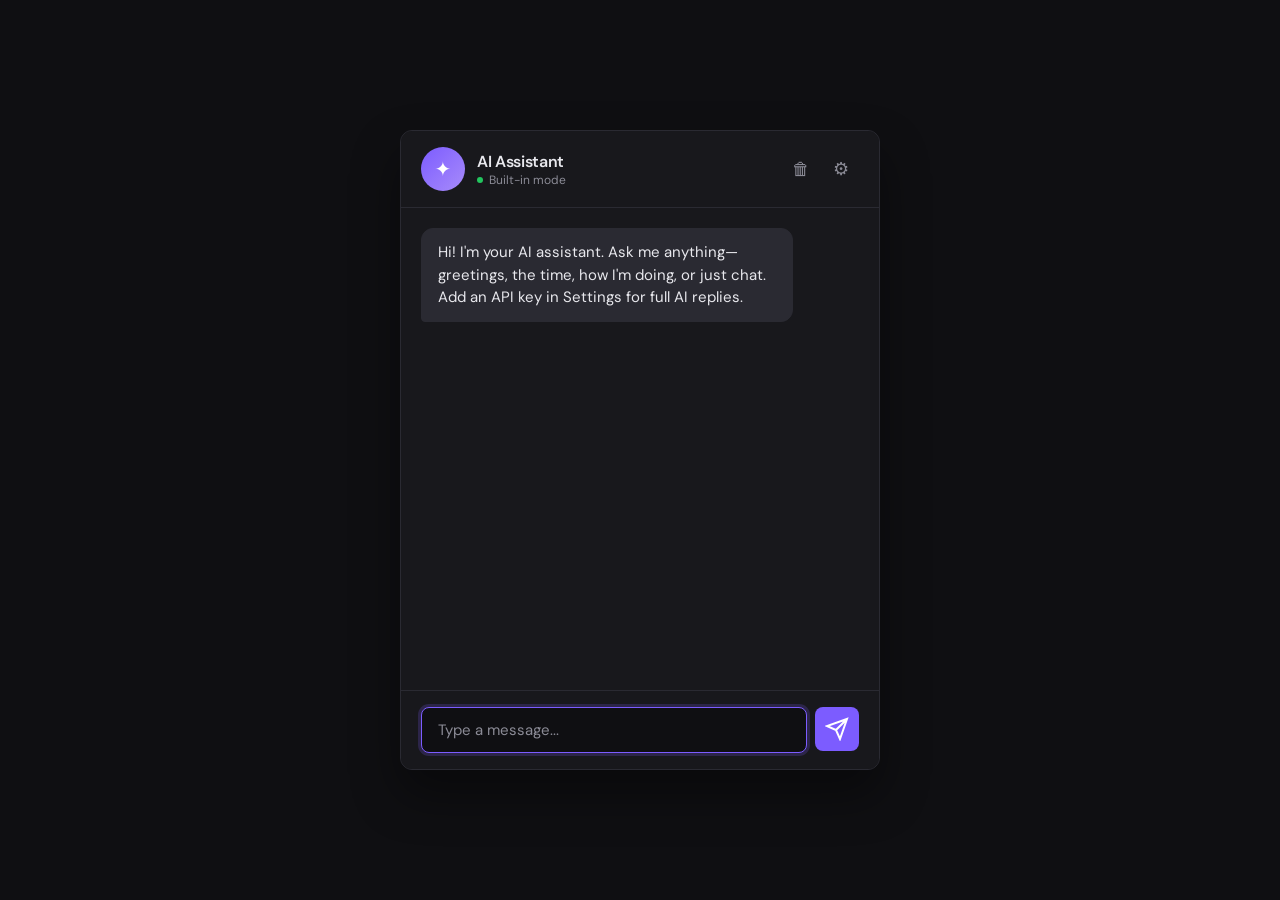
<file: index.html>
<!DOCTYPE html>
<html lang="en">
<head>
  <meta charset="UTF-8">
  <meta name="viewport" content="width=device-width, initial-scale=1.0">
  <title>NitroAI</title>
  <link rel="stylesheet" href="styles.css">
  <link rel="preconnect" href="https://fonts.googleapis.com">
  <link rel="preconnect" href="https://fonts.gstatic.com" crossorigin>
  <link href="https://fonts.googleapis.com/css2?family=DM+Sans:ital,opsz,wght@0,9..40,400;0,9..40,500;0,9..40,600;0,9..40,700;1,9..40,400&display=swap" rel="stylesheet">
</head>
<body>
  <div class="chat-container">
    <div class="file-protocol-warning" id="fileProtocolWarning" hidden>
      Open this page via a local server for OpenAI to work. In this folder run: <code>npx serve</code> then visit <code>http://localhost:3000</code>
    </div>
    <header class="chat-header">
      <div class="avatar">✦</div>
      <div class="header-info">
        <h1>AI Assistant</h1>
        <span class="status" id="apiStatus">Online</span>
      </div>
      <div class="header-actions">
        <button type="button" class="icon-btn" id="clearHistoryBtn" title="Clear chat history">🗑</button>
        <button type="button" class="icon-btn" id="settingsBtn" title="Settings">⚙</button>
      </div>
    </header>

    <main class="chat-messages" id="chatMessages">
      <div class="message bot" data-welcome>
        <div class="bubble">
          <p>Hi! I'm your AI assistant. Ask me anything—greetings, the time, how I'm doing, or just chat. Add an API key in Settings for full AI replies.</p>
        </div>
      </div>
    </main>

    <form class="chat-input" id="chatForm">
      <input
        type="text"
        id="userInput"
        placeholder="Type a message..."
        autocomplete="off"
        maxlength="500"
      />
      <button type="submit" id="sendBtn" aria-label="Send message">
        <svg width="24" height="24" viewBox="0 0 24 24" fill="none" stroke="currentColor" stroke-width="2">
          <path d="M22 2L11 13M22 2l-7 20-4-9-9-4 20-7z" />
        </svg>
      </button>
    </form>
  </div>

  <div class="modal-overlay" id="settingsModal" hidden>
    <div class="modal">
      <div class="modal-header">
        <h2>Settings</h2>
        <button type="button" class="icon-btn modal-close" id="closeSettingsBtn" aria-label="Close">×</button>
      </div>
      <div class="modal-body">
        <label for="apiKeyInput">OpenAI API key (optional)</label>
        <input type="password" id="apiKeyInput" placeholder="sk-..." autocomplete="off" />
        <p class="modal-hint">Leave blank to use built-in replies. Get a key at <a href="https://platform.openai.com/api-keys" target="_blank" rel="noopener">platform.openai.com</a>.</p>
        <button type="button" class="btn-primary" id="saveSettingsBtn">Save</button>
      </div>
    </div>
  </div>

  <script src="chat.js"></script>
</body>
</html>
</file>
<file: styles.css>
* {
  box-sizing: border-box;
  margin: 0;
  padding: 0;
}

:root {
  --bg: #0f0f12;
  --surface: #18181c;
  --surface-hover: #222228;
  --border: #2a2a32;
  --text: #e8e8ed;
  --text-muted: #8b8b96;
  --accent: #7c5cff;
  --accent-hover: #9278ff;
  --user-bubble: #7c5cff;
  --bot-bubble: #2a2a32;
  --radius: 12px;
  --radius-sm: 8px;
}

body {
  font-family: "DM Sans", system-ui, sans-serif;
  background: var(--bg);
  color: var(--text);
  min-height: 100vh;
  display: flex;
  align-items: center;
  justify-content: center;
  padding: 16px;
}

.file-protocol-warning {
  padding: 10px 16px;
  background: rgba(234, 179, 8, 0.15);
  border-bottom: 1px solid rgba(234, 179, 8, 0.4);
  color: #facc15;
  font-size: 0.8125rem;
  line-height: 1.4;
}

.file-protocol-warning code {
  background: rgba(0, 0, 0, 0.3);
  padding: 2px 6px;
  border-radius: 4px;
  font-size: 0.75rem;
}

.chat-container {
  width: 100%;
  max-width: 480px;
  height: 640px;
  max-height: 90vh;
  background: var(--surface);
  border: 1px solid var(--border);
  border-radius: var(--radius);
  display: flex;
  flex-direction: column;
  overflow: hidden;
  box-shadow: 0 24px 48px rgba(0, 0, 0, 0.4);
}

.chat-header {
  display: flex;
  align-items: center;
  gap: 12px;
  padding: 16px 20px;
  border-bottom: 1px solid var(--border);
  background: var(--surface);
}

.header-actions {
  margin-left: auto;
  display: flex;
  gap: 4px;
}

.icon-btn {
  width: 36px;
  height: 36px;
  border: none;
  border-radius: var(--radius-sm);
  background: transparent;
  color: var(--text-muted);
  cursor: pointer;
  font-size: 1.1rem;
  display: flex;
  align-items: center;
  justify-content: center;
  transition: background 0.2s, color 0.2s;
}

.icon-btn:hover {
  background: var(--surface-hover);
  color: var(--text);
}

.modal-overlay {
  position: fixed;
  inset: 0;
  background: rgba(0, 0, 0, 0.6);
  display: flex;
  align-items: center;
  justify-content: center;
  padding: 16px;
  z-index: 100;
}

.modal-overlay[hidden] {
  display: none;
}

.modal {
  width: 100%;
  max-width: 400px;
  background: var(--surface);
  border: 1px solid var(--border);
  border-radius: var(--radius);
  overflow: hidden;
  box-shadow: 0 24px 48px rgba(0, 0, 0, 0.5);
}

.modal-header {
  display: flex;
  align-items: center;
  justify-content: space-between;
  padding: 16px 20px;
  border-bottom: 1px solid var(--border);
}

.modal-header h2 {
  font-size: 1rem;
  font-weight: 600;
}

.modal-close {
  font-size: 1.5rem;
  line-height: 1;
}

.modal-body {
  padding: 20px;
}

.modal-body label {
  display: block;
  font-size: 0.875rem;
  font-weight: 500;
  margin-bottom: 8px;
  color: var(--text);
}

.modal-body input[type="password"],
.modal-body input[type="text"] {
  width: 100%;
  padding: 10px 14px;
  border: 1px solid var(--border);
  border-radius: var(--radius-sm);
  background: var(--bg);
  color: var(--text);
  font-family: inherit;
  font-size: 0.9375rem;
  margin-bottom: 8px;
  outline: none;
}

.modal-body input:focus {
  border-color: var(--accent);
}

.modal-hint {
  font-size: 0.8125rem;
  color: var(--text-muted);
  margin-bottom: 16px;
  line-height: 1.4;
}

.modal-hint a {
  color: var(--accent);
  text-decoration: none;
}

.modal-hint a:hover {
  text-decoration: underline;
}

.btn-primary {
  width: 100%;
  padding: 10px 16px;
  border: none;
  border-radius: var(--radius-sm);
  background: var(--accent);
  color: white;
  font-family: inherit;
  font-size: 0.9375rem;
  font-weight: 500;
  cursor: pointer;
  transition: background 0.2s;
}

.btn-primary:hover {
  background: var(--accent-hover);
}

.avatar {
  width: 44px;
  height: 44px;
  border-radius: 50%;
  background: linear-gradient(135deg, var(--accent) 0%, #a78bfa 100%);
  display: flex;
  align-items: center;
  justify-content: center;
  font-size: 1.25rem;
  color: white;
}

.header-info h1 {
  font-size: 1rem;
  font-weight: 600;
  letter-spacing: -0.02em;
}

.status {
  font-size: 0.75rem;
  color: var(--text-muted);
  display: flex;
  align-items: center;
  gap: 6px;
}

.status::before {
  content: "";
  width: 6px;
  height: 6px;
  border-radius: 50%;
  background: #22c55e;
  animation: pulse 2s ease-in-out infinite;
}

@keyframes pulse {
  0%, 100% { opacity: 1; }
  50% { opacity: 0.5; }
}

.chat-messages {
  flex: 1;
  overflow-y: auto;
  padding: 20px;
  display: flex;
  flex-direction: column;
  gap: 16px;
}

.chat-messages::-webkit-scrollbar {
  width: 6px;
}

.chat-messages::-webkit-scrollbar-track {
  background: transparent;
}

.chat-messages::-webkit-scrollbar-thumb {
  background: var(--border);
  border-radius: 3px;
}

.message {
  display: flex;
  max-width: 85%;
}

.message.user {
  align-self: flex-end;
}

.message.bot {
  align-self: flex-start;
}

.message .bubble {
  padding: 12px 16px;
  border-radius: var(--radius);
  line-height: 1.5;
  font-size: 0.9375rem;
}

.message.user .bubble {
  background: var(--user-bubble);
  color: white;
  border-bottom-right-radius: 4px;
}

.message.bot .bubble {
  background: var(--bot-bubble);
  border: 1px solid var(--border);
  border-bottom-left-radius: 4px;
}

.message .bubble p {
  margin: 0;
  white-space: pre-wrap;
  word-break: break-word;
}

.typing-indicator {
  display: flex;
  gap: 4px;
  padding: 12px 16px;
}

.typing-indicator span {
  width: 6px;
  height: 6px;
  border-radius: 50%;
  background: var(--text-muted);
  animation: typing 1.4s ease-in-out infinite both;
}

.typing-indicator span:nth-child(2) { animation-delay: 0.2s; }
.typing-indicator span:nth-child(3) { animation-delay: 0.4s; }

@keyframes typing {
  0%, 80%, 100% { transform: scale(0.6); opacity: 0.5; }
  40% { transform: scale(1); opacity: 1; }
}

.chat-input {
  display: flex;
  gap: 8px;
  padding: 16px 20px;
  border-top: 1px solid var(--border);
  background: var(--surface);
}

.chat-input input {
  flex: 1;
  padding: 12px 16px;
  border: 1px solid var(--border);
  border-radius: var(--radius-sm);
  background: var(--bg);
  color: var(--text);
  font-family: inherit;
  font-size: 0.9375rem;
  outline: none;
  transition: border-color 0.2s, box-shadow 0.2s;
}

.chat-input input::placeholder {
  color: var(--text-muted);
}

.chat-input input:focus {
  border-color: var(--accent);
  box-shadow: 0 0 0 3px rgba(124, 92, 255, 0.2);
}

.chat-input button {
  width: 44px;
  height: 44px;
  border: none;
  border-radius: var(--radius-sm);
  background: var(--accent);
  color: white;
  cursor: pointer;
  display: flex;
  align-items: center;
  justify-content: center;
  transition: background 0.2s, transform 0.1s;
}

.chat-input button:hover {
  background: var(--accent-hover);
}

.chat-input button:active {
  transform: scale(0.96);
}

.chat-input button:disabled {
  opacity: 0.5;
  cursor: not-allowed;
}
</file>
